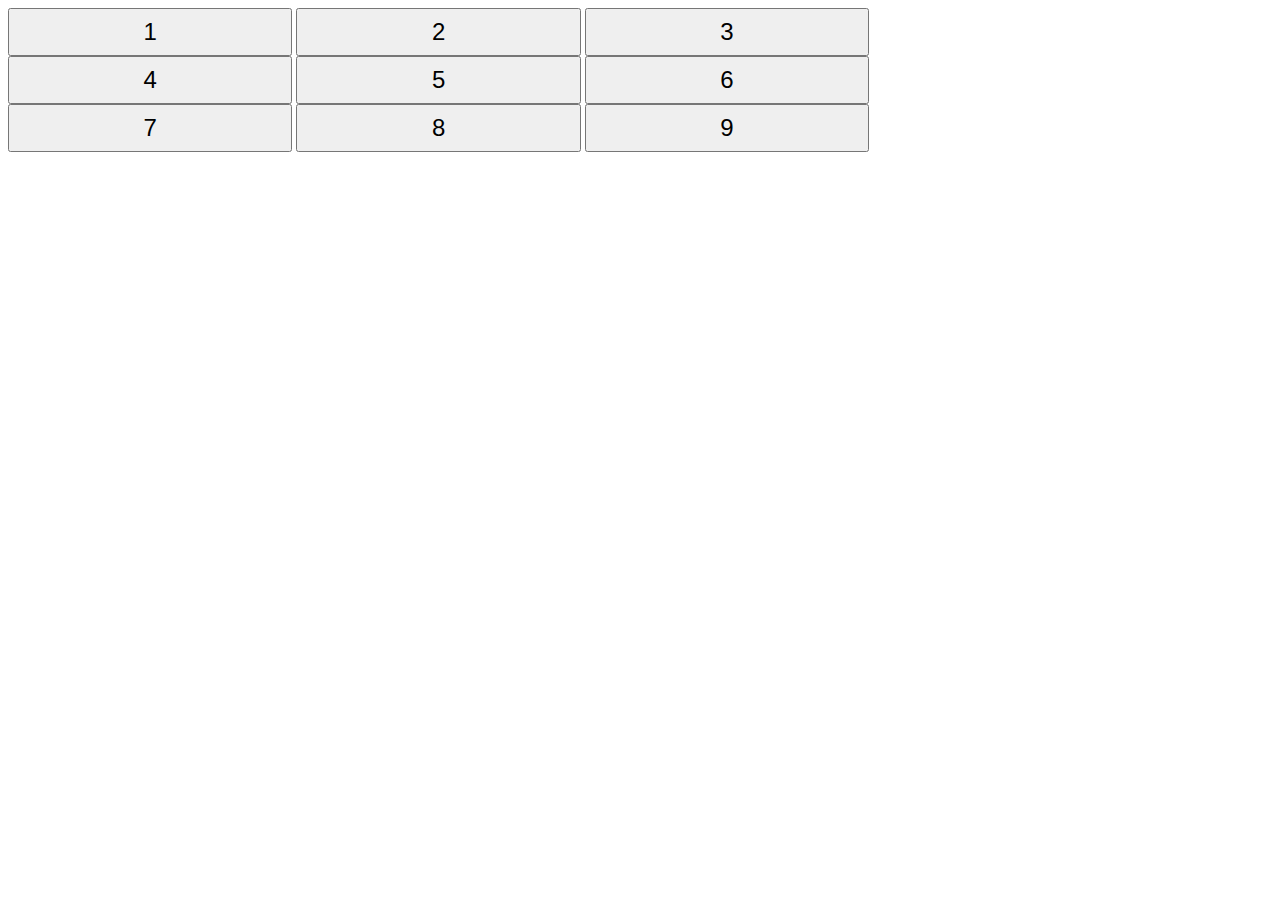
<file: js10/day08-buttons-container/index.html>
<!--
 PROBLEM: https://www.hackerrank.com/challenges/js10-buttons-container
-->

<!-- Enter your HTML code here -->
<!DOCTYPE html>
<html>
    <head>
        <meta charset="utf-8">
        <title>Buttons Grid</title>
        <link rel="stylesheet" href="css/buttonsGrid.css" type="text/css">
    </head>
    <body>
        <div id="btns" class="container">
            <button id="btn1" class="container__btn">1</button>
            <button id="btn2" class="container__btn">2</button>
            <button id="btn3" class="container__btn">3</button>
            <button id="btn4" class="container__btn">4</button>
            <button id="btn5" class="container__btn">5</button>
            <button id="btn6" class="container__btn">6</button>
            <button id="btn7" class="container__btn">7</button>
            <button id="btn8" class="container__btn">8</button>
            <button id="btn9" class="container__btn">9</button>
        </div>        
        <script src="js/buttonsGrid.js" type="text/javascript"></script>
    </body>
</html>
</file>
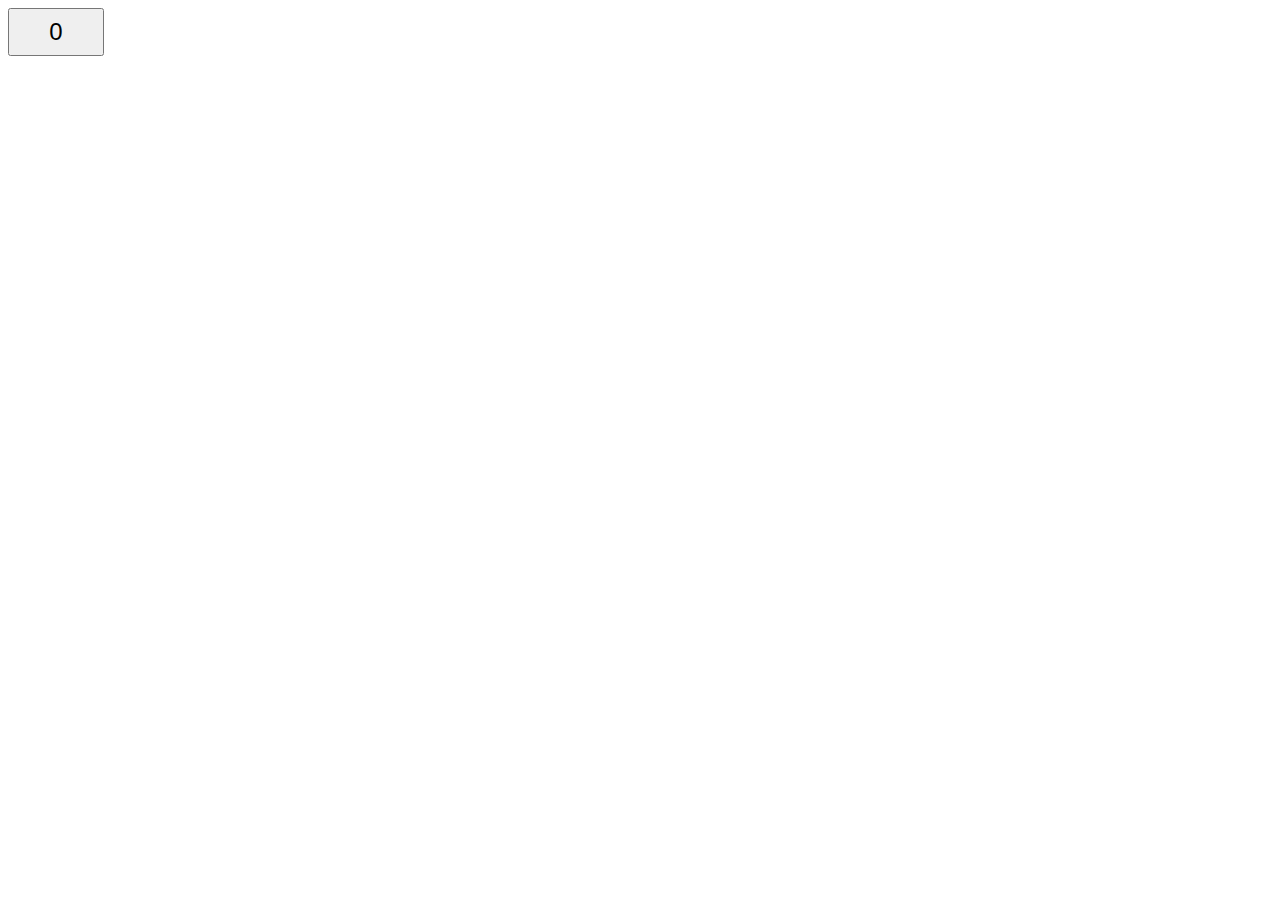
<file: js10/day08-create-a-button/index.html>
<!--
 PROBLEM: https://www.hackerrank.com/challenges/js10-create-a-button
-->

<!-- Enter your HTML code here -->
<!DOCTYPE html>
<html>
    <head>
        <meta charset="utf-8">
        <title>Button</title>
        <link rel="stylesheet" href="css/button.css" type="text/css">
    </head>
    <body>
        <script src="js/button.js" type="text/javascript"></script>
    </body>
</html>
</file>
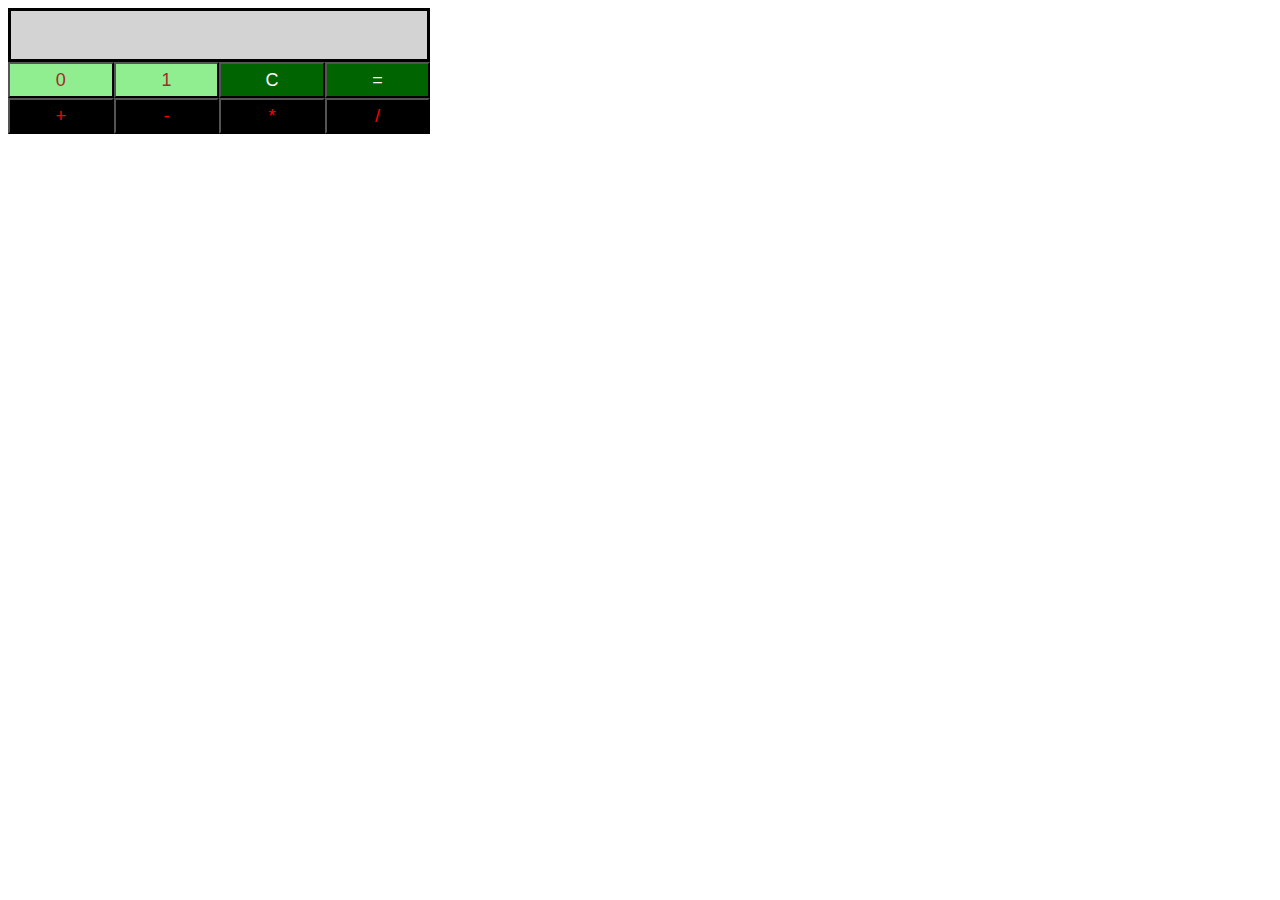
<file: js10/day09-binary-calculator/index.html>
<!--
 PROBLEM: https://www.hackerrank.com/challenges/js10-binary-calculator
-->

<!-- Enter your HTML code here -->
<!DOCTYPE html>
<html>
    <head>
        <meta charset="utf-8">
        <title>Binary Calculator</title>
        <link rel="stylesheet" href="css/binaryCalculator.css" type="text/css">
    </head>
    <body>
        <div id="res"></div>
        <div id="btns" class='buttonContainer'>
            <button id="btn0">0</button>
            <button id="btn1">1</button>
            <button id="btnClr">C</button>
            <button id="btnEql">=</button>
            <button id="btnSum" class="js-operator">+</button>
            <button id="btnSub" class="js-operator">-</button>
            <button id="btnMul" class="js-operator">*</button>
            <button id="btnDiv" class="js-operator">/</button>
        </div>

        <script src="js/binaryCalculator.js" type="text/javascript"></script>
    </body>
</html>
</file>
<file: js10/day08-buttons-container/css/buttonsGrid.css>
.container {
    width:75%;
}
.container__btn {
    width: 30%;
    height: 48px;
    font-size: 24px;
}
</file>
<file: js10/day08-create-a-button/css/button.css>
#btn {
    width: 96px;
    height: 48px;
    font-size: 24px;
}
</file>
<file: js10/day09-binary-calculator/css/binaryCalculator.css>
body {
  width: 33%;
}

button {
  float: left;
  margin: 0px;
  height: 36px;
  width: 25%;
  font-size: 18px;
} 

#res {
  height: 48px;
  background-color: lightgray;
  border-style: solid;
  font-size: 20px;
}

#btn0, #btn1 {
  background-color: lightgreen;
  color: brown;
}

#btnClr, #btnEql {
  background-color: darkgreen;
  color: white; 
}

#btnSum, #btnSub, #btnMul, #btnDiv {
  background-color: black;
  color: red;
}
</file>
